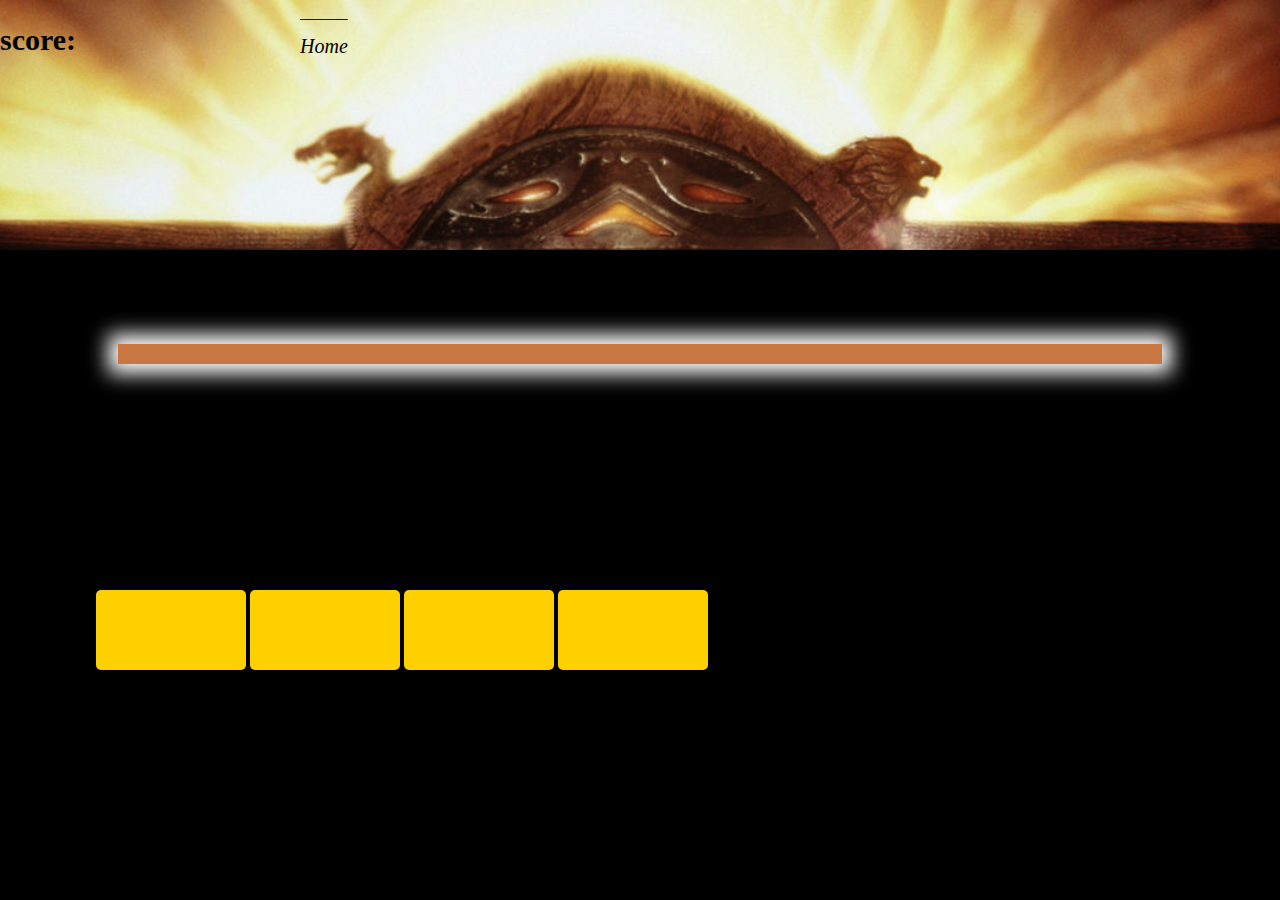
<file: got.html>
<!DOCTYPE html>
<html lang="en">
  <head>
    <meta charset="UTF-8" />
    <meta http-equiv="X-UA-Compatible" content="IE=edge" />
    <meta name="viewport" content="width=device-width, initial-scale=1.0" />
    <link href="https://fonts.googleapis.com/css2?family=Public+Sans:wght@100;300&family=Roboto+Slab&family=Roboto:wght@700&display=swap" rel="stylesheet">
    <link rel="stylesheet" href="https://cdnjs.cloudflare.com/ajax/libs/font-awesome/6.1.1/css/all.min.css" integrity="sha512-KfkfwYDsLkIlwQp6LFnl8zNdLGxu9YAA1QvwINks4PhcElQSvqcyVLLD9aMhXd13uQjoXtEKNosOWaZqXgel0g==" crossorigin="anonymous" referrerpolicy="no-referrer" />
    <link href="https://cdn.jsdelivr.net/npm/bootstrap@5.0.2/dist/css/bootstrap.min.css" rel="stylesheet" integrity="sha384-EVSTQN3/azprG1Anm3QDgpJLIm9Nao0Yz1ztcQTwFspd3yD65VohhpuuCOmLASjC" crossorigin="anonymous">
    <link rel="stylesheet" href="/style/got.css">
    <title>Document</title>
  </head>
  <body>
    <div class="img">
      <a href="index.html"><i class="fa-solid fa-house">Home</i></a>
      <h4 class="text-dark mx-3">score:<span id="score"></span></h4>
  </div>
  <h1 class="text-white mx-5">timer: <span id="timer-countdown"></span></h1>
  <main class="main-container">
    <div class="guess">
      <div id="got-quote" class="mt-5"></div>
      <a class="text-decoration-none" href="index.html"><button id="game-over-btn" class="hide">Game Over</button></a> 
      <div class="answers-buttons d-flex flex-wrap justify-content-around">
        <button class="btn-answer"></button>
        <button class="btn-answer"></button>
        <button class="btn-answer"></button>
        <button class="btn-answer"></button>
      </div>
      <!-- <button id="next-btn">Next</button> -->
    </div>
  </main>
  </body>
  <script src="/js/got.js"></script>
</html>
</file>
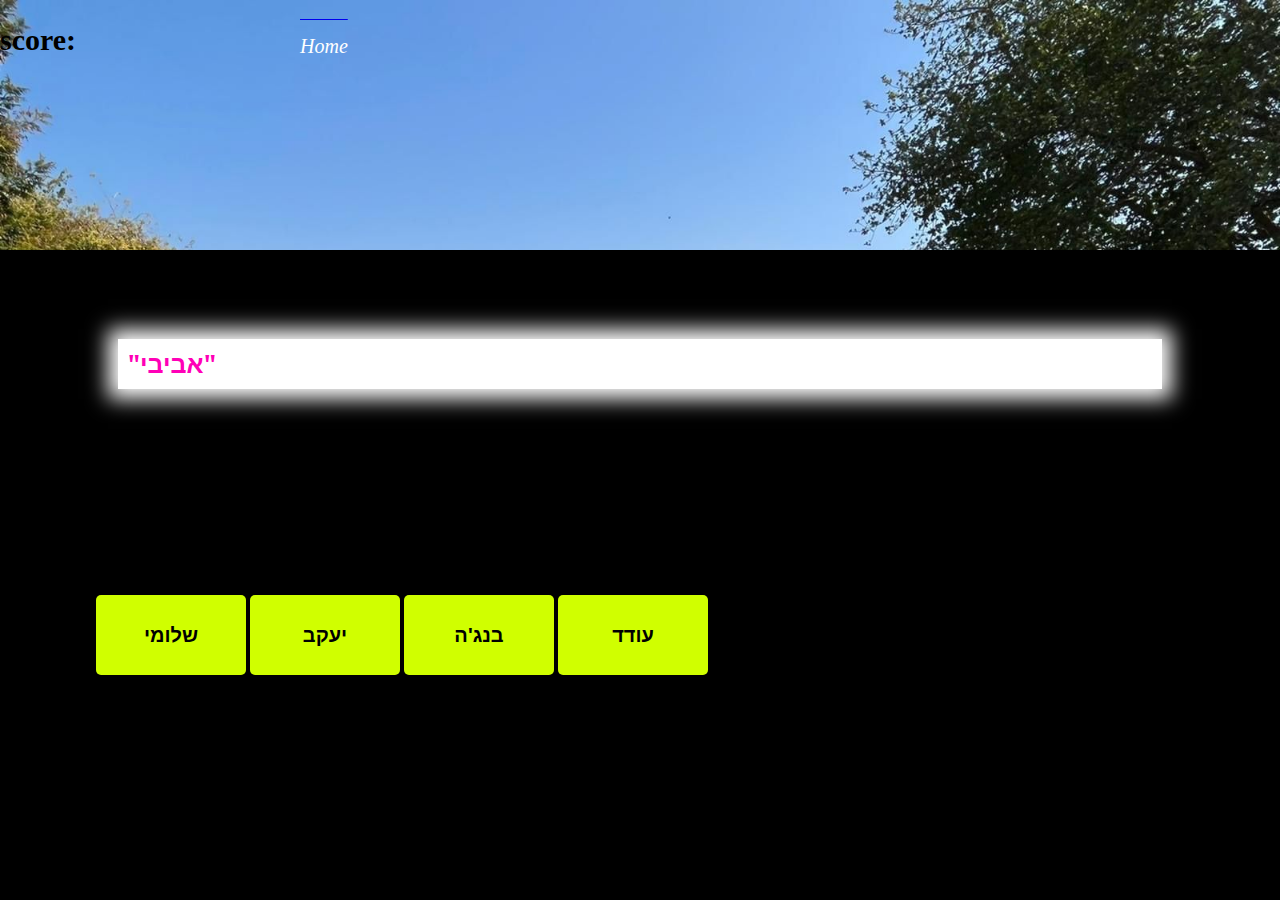
<file: tc.html>
<!DOCTYPE html>
<html lang="en">
  <head>
    <meta charset="UTF-8" />
    <meta http-equiv="X-UA-Compatible" content="IE=edge" />
    <meta name="viewport" content="width=device-width, initial-scale=1.0" />
    <link href="https://fonts.googleapis.com/css2?family=Public+Sans:wght@100;300&family=Roboto+Slab&family=Roboto:wght@700&display=swap" rel="stylesheet">
    <link rel="stylesheet" href="https://cdnjs.cloudflare.com/ajax/libs/font-awesome/6.1.1/css/all.min.css" integrity="sha512-KfkfwYDsLkIlwQp6LFnl8zNdLGxu9YAA1QvwINks4PhcElQSvqcyVLLD9aMhXd13uQjoXtEKNosOWaZqXgel0g==" crossorigin="anonymous" referrerpolicy="no-referrer" />
    <link href="https://cdn.jsdelivr.net/npm/bootstrap@5.0.2/dist/css/bootstrap.min.css" rel="stylesheet" integrity="sha384-EVSTQN3/azprG1Anm3QDgpJLIm9Nao0Yz1ztcQTwFspd3yD65VohhpuuCOmLASjC" crossorigin="anonymous">
    <link rel="stylesheet" href="/style/tc.css">
    <title>Document</title>
  </head>
  <body>
    <div class="img">
      <a href="index.html"><i class="fa-solid fa-house">Home</i></a>
      <h4 class="text-white mx-3">score:<span id="score"></span></h4>
    </div>
    <h1 class="text-white mx-5">timer: <span id="timer"></span></h1>
    <main class="main-container">
      <div class="guess">
        <div id="tc-quote" class=""></div>
       <a class="text-decoration-none" href="index.html"><button id="game-over" class="hide">Game Over</button></a> 
        <div class="answers-buttons d-flex flex-wrap justify-content-around">
          <button class="btn-answer"></button>
          <button class="btn-answer"></button>
          <button class="btn-answer"></button>
          <button class="btn-answer"></button>
        </div>
      </div>
    </main>
  </body>
  <script type="module" src="/js/tc.js"></script>
</html>
</file>
<file: style/got.css>
* {
  padding: 0;
  margin: 0;
}

body {
  background-color: black;
}

.img {
  background-image: url(/images/got.jpg);
  background-size: cover;
  background-repeat: no-repeat;
  height: 250px;
  width: 100%;
}

.img .fa-solid {
  color: black;
  font-size: 20px;
  position: relative;
  left: 300px;
  top: 35px;
}

.img h4 {
  font-size: 30px;
}

.img h4 span {
  background-color: white;
}

.guess {
  display: -webkit-box;
  display: -ms-flexbox;
  display: flex;
  -webkit-box-orient: vertical;
  -webkit-box-direction: normal;
      -ms-flex-direction: column;
          flex-direction: column;
  -webkit-box-align: center;
      -ms-flex-align: center;
          align-items: center;
  -ms-flex-pack: distribute;
      justify-content: space-around;
  height: 35em;
}

.guess #got-quote {
  color: #f4f5eb;
  background-color: #C87742;
  -webkit-box-shadow: 0px 0px 20px 10px white;
          box-shadow: 0px 0px 20px 10px white;
  font-family: "Public Sans", sans-serif;
  width: 80%;
  display: -webkit-box;
  display: -ms-flexbox;
  display: flex;
  -webkit-box-align: center;
      -ms-flex-align: center;
          align-items: center;
  padding: 10px;
  font-size: 25px;
  font-weight: bold;
}

.guess .answers-buttons {
  width: 85%;
  height: 200px;
}

.guess .answers-buttons button {
  width: 150px;
  height: 80px;
  background-color: #ffd000;
  border-radius: 5px;
  border: none;
  color: white;
  font-size: 20px;
  font-weight: bold;
}

.guess .answers-buttons .correct {
  background-color: #0ce90c;
  -webkit-box-shadow: 0px 0px 20px 10px #0ce90c;
          box-shadow: 0px 0px 20px 10px #0ce90c;
}

.guess .answers-buttons .wrong {
  background-color: red;
  -webkit-box-shadow: 0px 0px 20px 10px red;
          box-shadow: 0px 0px 20px 10px red;
}

.guess #game-over-btn {
  width: 300px;
  height: 120px;
  border-radius: 10px;
  border: none;
  background-color: #e67a07;
  font-size: 20px;
  font-weight: bold;
  text-shadow: 0 0 7px #97ef08, 0 0 10px #97ef08, 0 0 21px #5860ea, 0 0 42px #5496dc, 0 0 82px #5496dc, 0 0 92px #5496dc, 0 0 102px #5496dc, 0 0 151px #5496dc;
}

.guess .hide {
  display: none;
}

.guess .display {
  display: block;
}
/*# sourceMappingURL=got.css.map */
</file>
<file: style/tc.css>
* {
  padding: 0;
  margin: 0;
}

body {
  background-color: black;
}

.img {
  background-image: url(/images/class-TC.jpeg);
  background-size: cover;
  background-repeat: no-repeat;
  height: 250px;
  width: 100%;
}

.img .fa-solid {
  color: white;
  font-size: 20px;
  position: relative;
  left: 300px;
  top: 35px;
}

.img h4 {
  font-size: 30px;
}

.guess {
  display: -webkit-box;
  display: -ms-flexbox;
  display: flex;
  -webkit-box-orient: vertical;
  -webkit-box-direction: normal;
      -ms-flex-direction: column;
          flex-direction: column;
  -webkit-box-align: center;
      -ms-flex-align: center;
          align-items: center;
  -ms-flex-pack: distribute;
      justify-content: space-around;
  height: 35em;
}

.guess #tc-quote {
  color: #ff00b7;
  background-color: white;
  -webkit-box-shadow: 0px 0px 20px 10px white;
          box-shadow: 0px 0px 20px 10px white;
  font-family: "Public Sans", sans-serif;
  width: 80%;
  display: -webkit-box;
  display: -ms-flexbox;
  display: flex;
  -webkit-box-align: center;
      -ms-flex-align: center;
          align-items: center;
  padding: 10px;
  font-size: 25px;
  font-weight: bold;
}

.guess #tc-quote h1 {
  font-size: 30px;
  font-weight: bold;
}

.guess .answers-buttons {
  width: 85%;
  height: 200px;
}

.guess .answers-buttons button {
  width: 150px;
  height: 80px;
  background-color: #d0ff00;
  border-radius: 5px;
  border: none;
  color: black;
  font-size: 20px;
  font-weight: bold;
}

.guess .answers-buttons .correct {
  background-color: #0ce90c;
  -webkit-box-shadow: 0px 0px 20px 10px #0ce90c;
          box-shadow: 0px 0px 20px 10px #0ce90c;
}

.guess .answers-buttons .wrong {
  background-color: red;
  -webkit-box-shadow: 0px 0px 20px 10px red;
          box-shadow: 0px 0px 20px 10px red;
}

.guess #game-over {
  width: 300px;
  height: 120px;
  border-radius: 10px;
  border: none;
  background-color: #e67a07;
  font-size: 20px;
  font-weight: bold;
  text-shadow: 0 0 7px #97ef08, 0 0 10px #97ef08, 0 0 21px #5860ea, 0 0 42px #5496dc, 0 0 82px #5496dc, 0 0 92px #5496dc, 0 0 102px #5496dc, 0 0 151px #5496dc;
}

.guess .hide {
  display: none;
}

.guess .display {
  display: block;
}
/*# sourceMappingURL=tc.css.map */
</file>
